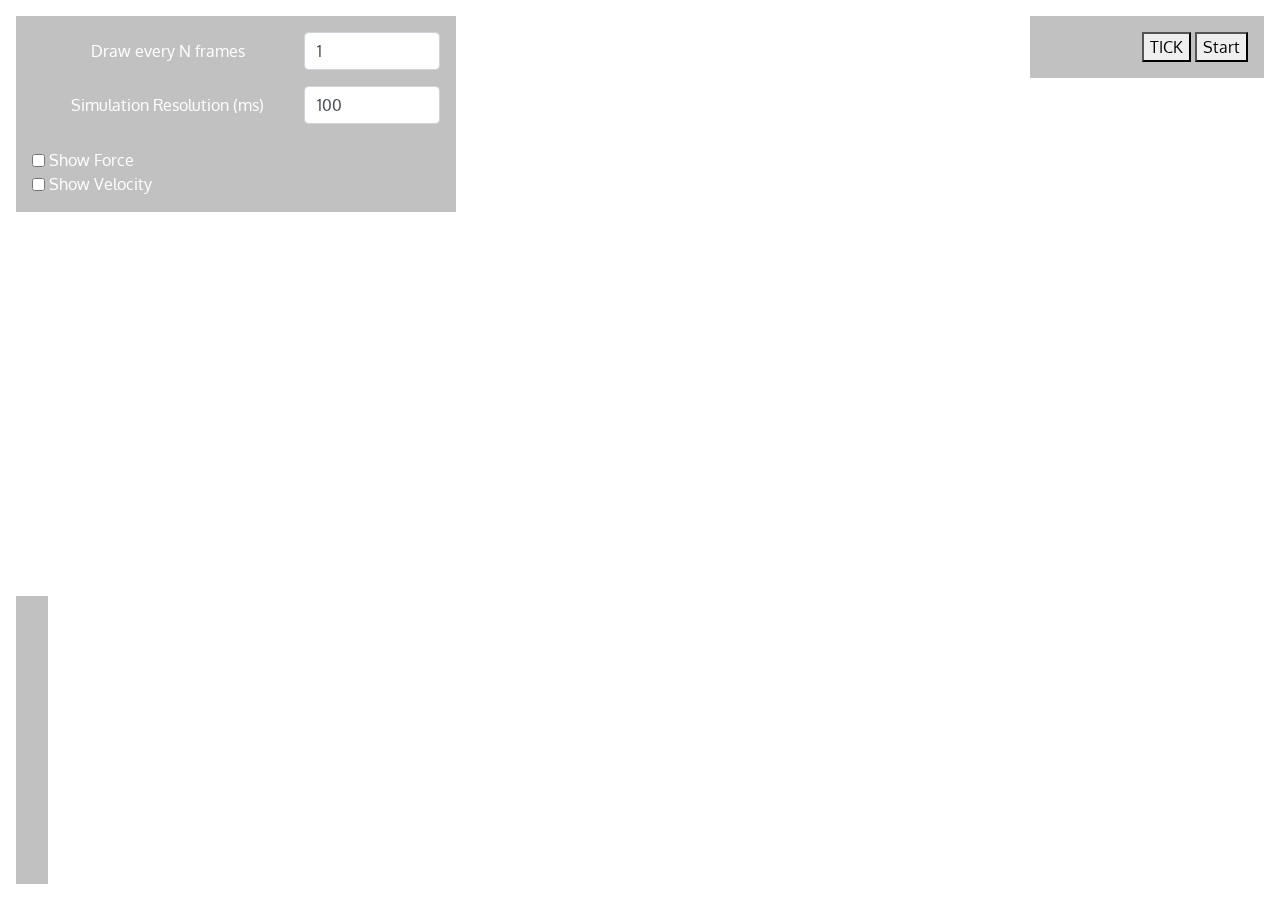
<file: index.html>
<!DOCTYPE html>
<html lang="">
<head>
  <meta charset="utf-8">
  <meta name="viewport" content="width=device-width, initial-scale=1.0">
  <title>p5.js example</title>
  <script src="https://ajax.googleapis.com/ajax/libs/jquery/3.3.1/jquery.min.js"></script>
  <script src="p5.min.js"></script>
  <script src="sketch.js"></script>
  <script src="simulator.js"></script>
  <script src="thing.js"></script>
  <script src="p5.easycam.min.js"></script>
  <script src="drawer.js"></script>
  <link rel="stylesheet" href="style.css">
  <link href="https://fonts.googleapis.com/css?family=Oxygen|Roboto+Mono" rel="stylesheet">
  <link rel="stylesheet" href="https://maxcdn.bootstrapcdn.com/bootstrap/4.0.0/css/bootstrap.min.css"
        integrity="sha384-Gn5384xqQ1aoWXA+058RXPxPg6fy4IWvTNh0E263XmFcJlSAwiGgFAW/dAiS6JXm" crossorigin="anonymous">
  <script src="https://code.jquery.com/jquery-3.2.1.slim.min.js"
          integrity="sha384-KJ3o2DKtIkvYIK3UENzmM7KCkRr/rE9/Qpg6aAZGJwFDMVNA/GpGFF93hXpG5KkN"
          crossorigin="anonymous"></script>
  <script src="https://maxcdn.bootstrapcdn.com/bootstrap/4.0.0/js/bootstrap.min.js"
          integrity="sha384-JZR6Spejh4U02d8jOt6vLEHfe/JQGiRRSQQxSfFWpi1MquVdAyjUar5+76PVCmYl"
          crossorigin="anonymous"></script>
</head>
<body>

<div id="inputs">
  <form>
    <div class="form-group row">
      <div class="col-sm-12 form-inline">
        <label for="drawRate" class="col-sm-8">Draw every N frames</label>
        <input class="col-sm-4 form-control" type="number" min="1" step="5" value="1" id="drawRate" size="3"
               onchange="updateDrawRate();">
      </div>
    </div>
    <div class="form-row">
      <div class="col-sm-12 form-inline">
        <label for="resolution" class="col-sm-8">Simulation Resolution (ms)</label>
        <input class="col-sm-4 form-control" type="number" min="1" step="5" value="100" id="resolution" size="3"
               onchange="updateResolution();">
      </div>
    </div>
    <br/>
    <div class="form-row">
      <div class="col-sm-12 form-inline">
        <label class="form-check-label" for="showForce">
          <input class="form-check-input" type="checkbox" id="showForce"
                 onchange="updateShowForce();">
          Show Force
        </label>
      </div>
    </div>
    <div class="form-row">
      <div class="col-sm-12 form-inline">
        <label class="form-check-label" for="showVelocity">
          <input class="form-check-input" type="checkbox" id="showVelocity"
                 onchange="updateShowVelocity();">
          Show Velocity
        </label>
      </div>
    </div>
  </form>
</div>

<div id="configuration">
  <span id="time"></span>
  <span id="fps"></span>
  <span id="tps"></span>
  <button onclick="tick();">TICK</button>
  <button id="playpause" onclick="toggleSimulation();">Start</button>
</div>


<div id="bodies">
  <span id="bodiesCount"></span>
  <ul id="bodies-list">
    <li id="body0"><input type="button" id="body0btn"/></li>
    <li id="body1"><input type="button" id="body1btn"/></li>
    <li id="body2"><input type="button" id="body2btn"/></li>
    <li id="body3"><input type="button" id="body3btn"/></li>
    <li id="body4"><input type="button" id="body4btn"/></li>
    <li id="body5"><input type="button" id="body5btn"/></li>
    <li id="body6"><input type="button" id="body6btn"/></li>
    <li id="body7"><input type="button" id="body7btn"/></li>
    <li id="body8"><input type="button" id="body8btn"/></li>
    <li id="body9"><input type="button" id="body9btn"/></li>
  </ul>
</div>

</body>
</html>
</file>
<file: style.css>
* {
  font-family: 'Oxygen', sans-serif;
}

body {
    margin: 0;
    display: flex;
}

#angles, #debug, #configuration, #inputs,#bodies {
  color: #FFF;
  position: fixed;
  padding: 1em 1em;
  background: rgba(100, 100, 100, 0.4);
}

#configuration {
  top: 1em;
  right: 1em;
}
#inputs {
    top: 1em;
    left: 1em;
}
#bodies {
    bottom: 1em;
    left: 1em;
    font-family: 'Roboto Mono', monospace;
}

#bodies input {
    font-family: 'Roboto Mono', monospace;
    background: transparent;
    color: #FFF;
    border: none;
    padding: 0;
}
#bodies ul {
    text-align: left;
    list-style-type:none;
    padding: 0;
}

#fps, #tps, #time {
    padding:1em;
}

#time {
  padding: 0 1em;
  font-family: 'Roboto Mono', monospace;
}
</file>
